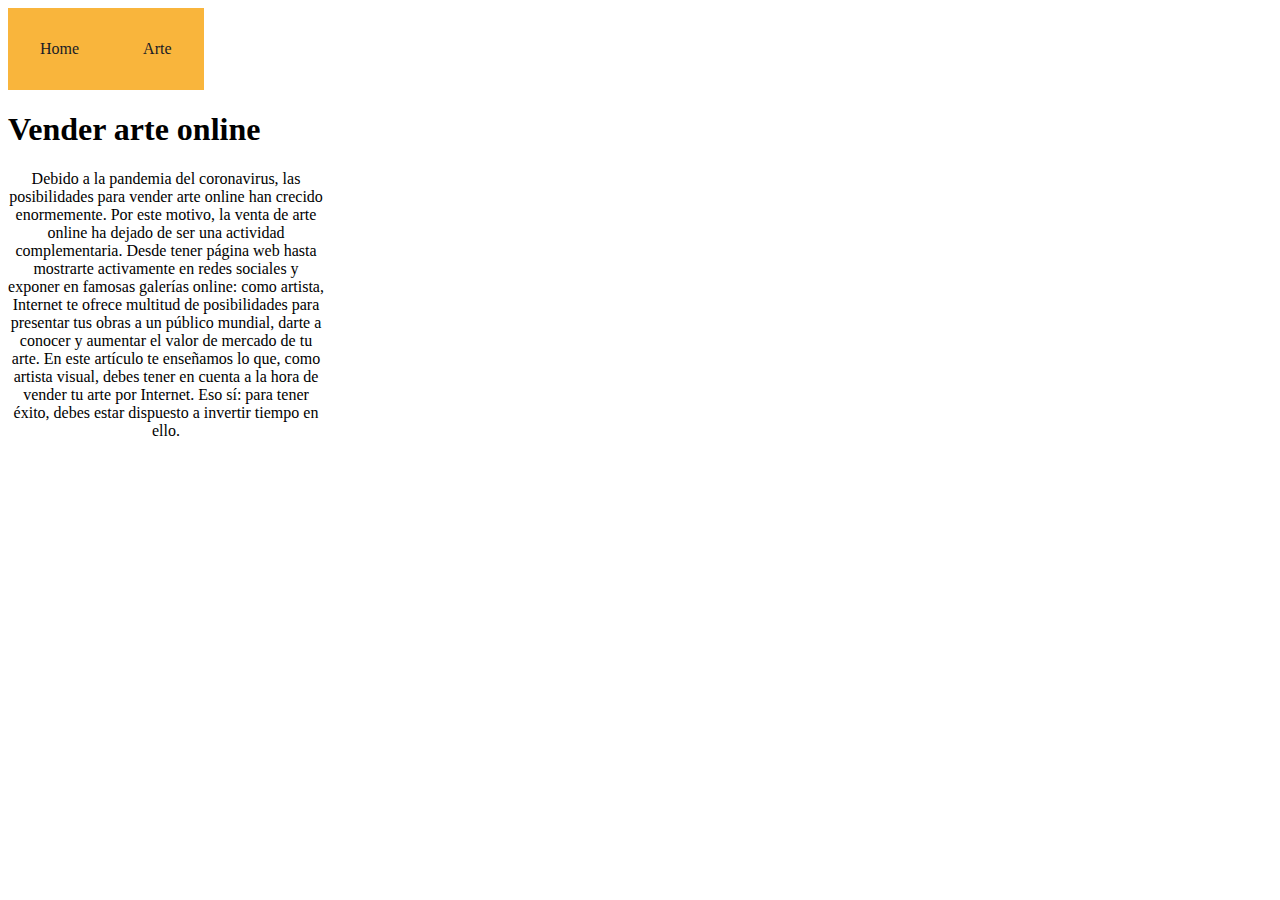
<file: index.html>
<!DOCTYPE html>
<html lang="en">
<head>
    <meta charset="UTF-8">
    <meta http-equiv="X-UA-Compatible" content="IE=edge">
    <meta name="viewport" content="width=device-width, initial-scale=1.0">
    <link rel="stylesheet" href="style.css">
    <link rel="stylesheet" href="home.html">
    <title>Venta de arte</title>
</head>
<body>
    <nav class="menuCSS3">
		<ul>
			<li><a href="home.html">Home</a></li>
			<li><a href="index.html">Arte</a>
		</ul>
	</nav>
    <h1>Vender arte online</h1>
    <p class="parrafo">Debido a la pandemia del coronavirus, 
        las posibilidades para vender arte online han crecido enormemente. 
        Por este motivo, la venta de arte online ha dejado de ser una actividad complementaria. 
        Desde tener página web hasta mostrarte activamente en redes sociales y exponer en famosas galerías online: 
        como artista, Internet te ofrece multitud de posibilidades para presentar tus obras a un público mundial, 
        darte a conocer y aumentar el valor de mercado de tu arte. En este artículo te enseñamos lo que, como artista visual, 
        debes tener en cuenta a la hora de vender tu arte por Internet. Eso sí: para tener éxito, debes estar dispuesto a 
        invertir tiempo en ello.</p>
</body>
</html>
</file>
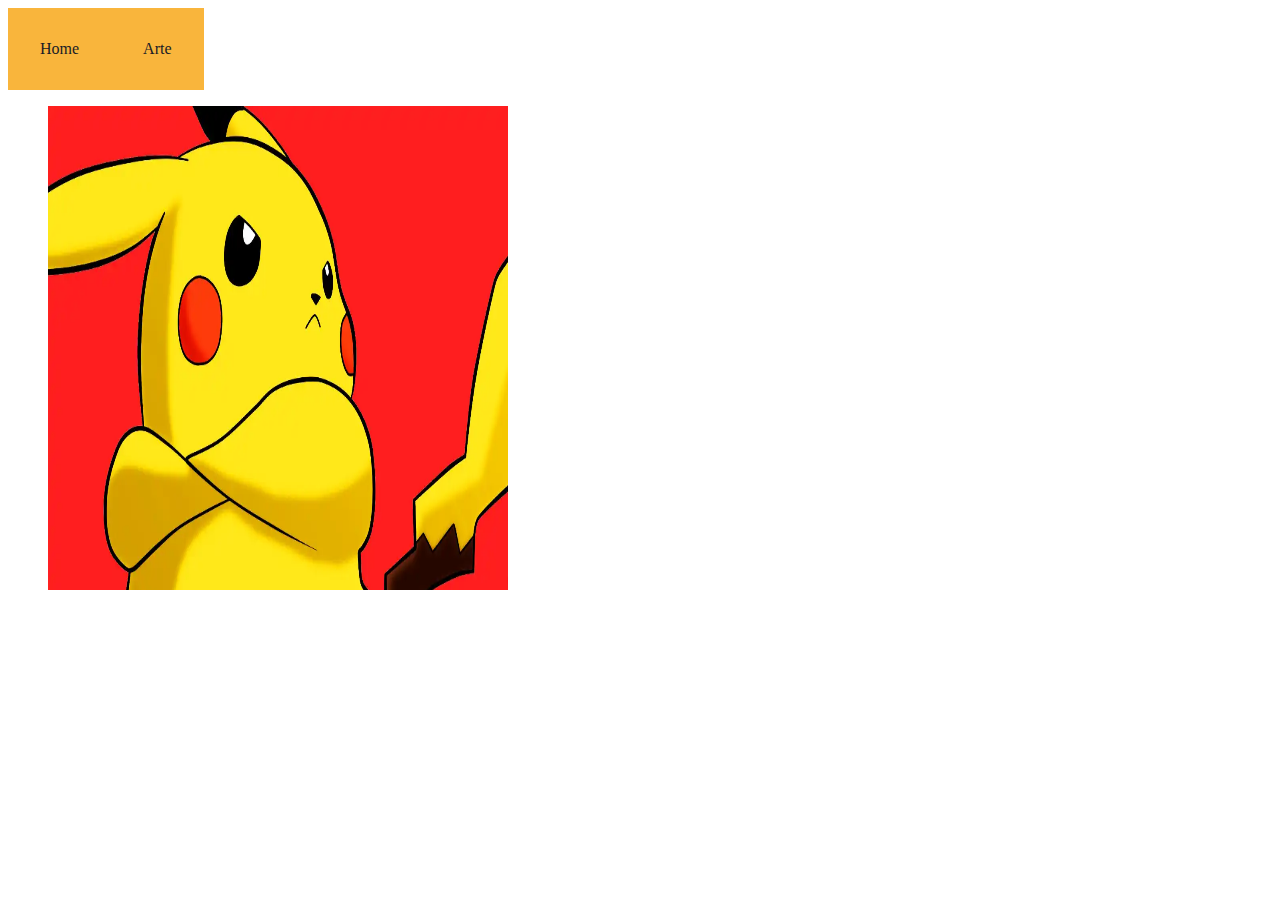
<file: home.html>
<!DOCTYPE html>
<html lang="en">
<head>
    <meta charset="UTF-8">
    <meta http-equiv="X-UA-Compatible" content="IE=edge">
    <meta name="viewport" content="width=device-width, initial-scale=1.0">
    <link rel="stylesheet" href="index.html">
    <link rel="stylesheet" href="style.css">
    <title>Carrusel de imagenes</title>
</head>
<body>
    <nav class="menuCSS3">
		<ul>
			<li><a href="home.html">Home</a></li>
			<li><a href="index.html">Arte</a>
		</ul>
	</nav>
    <div class="slider">
        <ul>
            <li>
                <img src="img/Pokemon-Home-Cambio-Ataques-01.webp" alt="">
            </li>
            <li>
                <img src="img/pokemon-lets-go-768x432.jpg" alt="">
            </li>
            <li>
                <img src="img/pokemon-tv-peliculas-y-temporadas-de-la-serie-gratis.jpg" alt="">
            </li>
            <li>
                <img src="img/66AM3SSB3ZGSJNU2TQAVJNHIWE.jpg" alt="">
            </li>
            <li>
                <img src="img/1650937584_681667_1650937697_noticia_normal.jpg" alt="">
            </li>
        </ul>
    </div>
</body>
</html>
</file>
<file: style.css>
.slider{
    width: 500px;
    height: 500px;
overflow: hidden;
}
.slider ul{
    display: flex;
    animation: cambio 15s infinite alternate linear;
}
.slider li{
    width: 100%;
    list-style: none;
}
.slider img{
    width: 480px;
    height: 500px;
}
@keyframes cambio{
    0%{margin-left: 0;}
    10%{margin-left: 0;}

    15%{margin-left: -100%;}
    35%{margin-left: -100%;}

    40%{margin-left: -200%;}
    50%{margin-left: -200%;}

    55%{margin-left: -300%;}
    70%{margin-left: -300%;}

    75%{margin-left: -400%;}
    100%{margin-left: -400%;}
}
.menuCSS3 ul {
    display: flex;
    padding: 0;
    margin: 0;
    list-style: none;
    font-family: fantasy;
}
.menuCSS3 a {
    display: block;
    padding: 2em;
    background-color: #F9B53C;
    text-decoration: none;
    color: #191C26;
}
.menuCSS3 a:hover {
    background-color: #CC673B;
}
.menuCSS3 ul li ul {
    display: none;
}
.menuCSS3 ul li a:hover + ul, .menuCSS3 ul li ul:hover {
    display: block;
}
.parrafo{
    text-align: center;
    width: 25%;
    font-family: fantasy;
}
</file>
